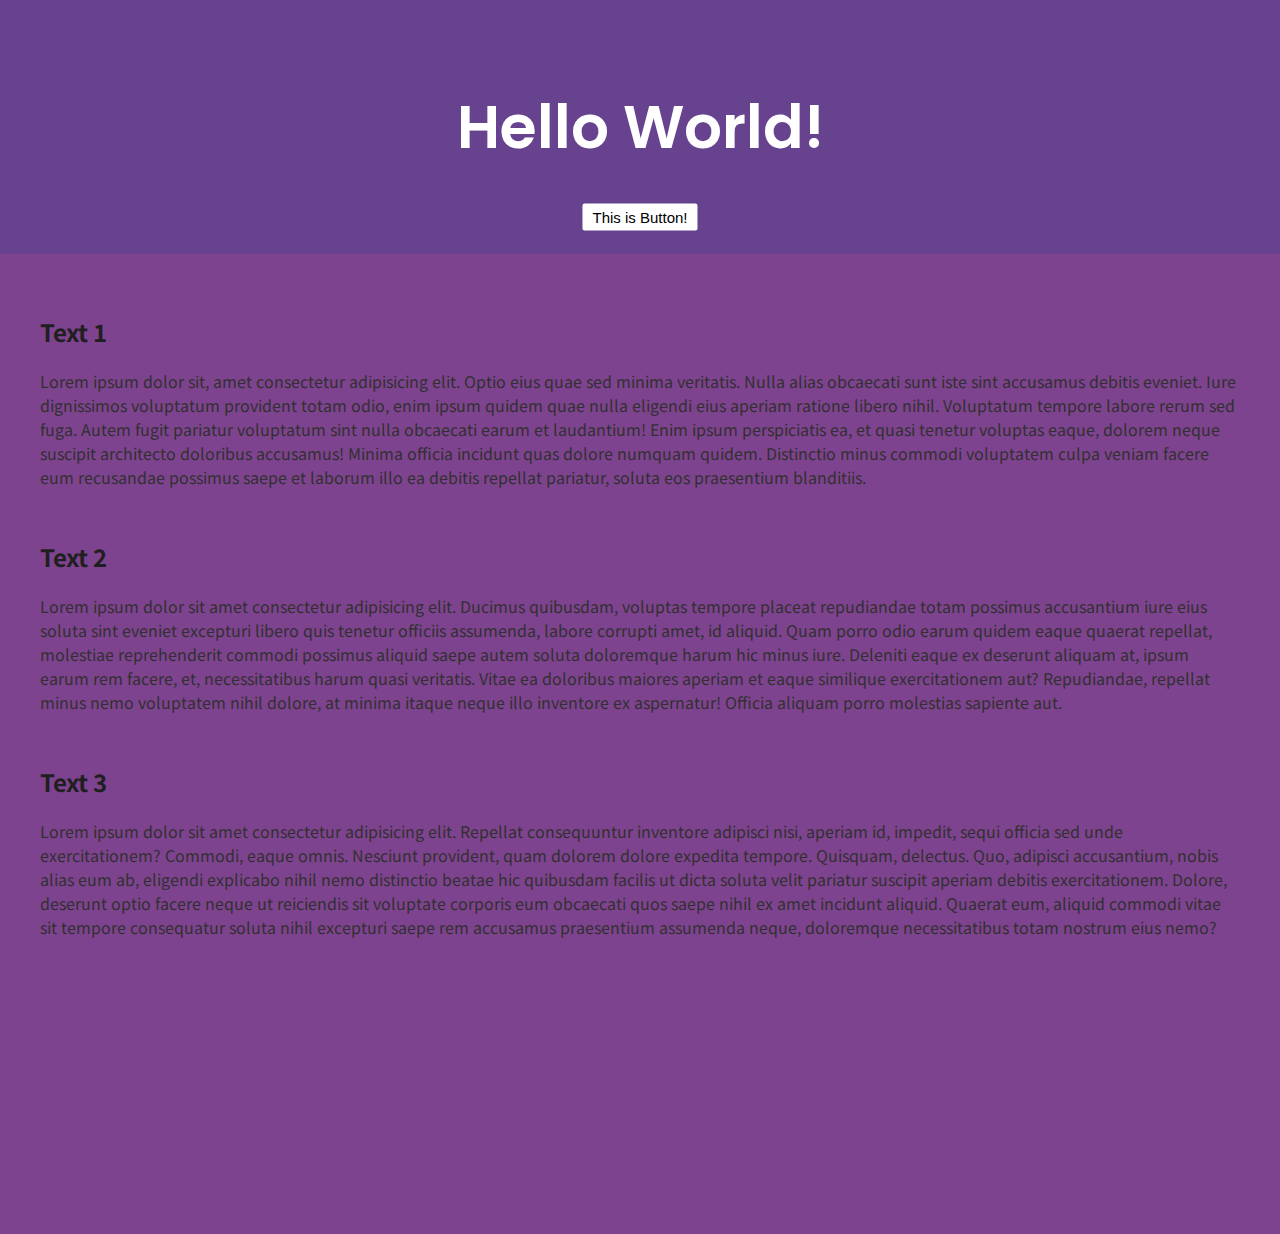
<file: example/index.html>
<!DOCTYPE html>
<html lang="en">
  <head>
    <meta charset="UTF-8" />
    <meta http-equiv="X-UA-Compatible" content="IE=edge" />
    <meta name="viewport" content="width=device-width, initial-scale=1.0" />
    <title>Document</title>
    <link rel="stylesheet" href="src/style.css" />
    <link
      href="https://fonts.googleapis.com/css2?family=Noto+Sans+KR:wght@300;400;500&family=Poppins:wght@400;500;600&display=swap"
      rel="stylesheet"
    />
  </head>
  <body>
    <header>
      <h1>Hello World!</h1>
      <button type="button">This is Button!</button>
    </header>
    <div class="text-container">
      <div class="text-box">
        <h2>Text 1 </h2>
        <p>Lorem ipsum dolor sit, amet consectetur adipisicing elit. Optio eius quae sed minima veritatis. Nulla alias obcaecati sunt iste sint accusamus debitis eveniet. Iure dignissimos voluptatum provident totam odio, enim ipsum quidem quae nulla eligendi eius aperiam ratione libero nihil. Voluptatum tempore labore rerum sed fuga. Autem fugit pariatur voluptatum sint nulla obcaecati earum et laudantium! Enim ipsum perspiciatis ea, et quasi tenetur voluptas eaque, dolorem neque suscipit architecto doloribus accusamus! Minima officia incidunt quas dolore numquam quidem. Distinctio minus commodi voluptatem culpa veniam facere eum recusandae possimus saepe et laborum illo ea debitis repellat pariatur, soluta eos praesentium blanditiis.</p>
      </div>
      <div class="text-box">
        <h2>Text 2 </h2>
        <p>Lorem ipsum dolor sit amet consectetur adipisicing elit. Ducimus quibusdam, voluptas tempore placeat repudiandae totam possimus accusantium iure eius soluta sint eveniet excepturi libero quis tenetur officiis assumenda, labore corrupti amet, id aliquid. Quam porro odio earum quidem eaque quaerat repellat, molestiae reprehenderit commodi possimus aliquid saepe autem soluta doloremque harum hic minus iure. Deleniti eaque ex deserunt aliquam at, ipsum earum rem facere, et, necessitatibus harum quasi veritatis. Vitae ea doloribus maiores aperiam et eaque similique exercitationem aut? Repudiandae, repellat minus nemo voluptatem nihil dolore, at minima itaque neque illo inventore ex aspernatur! Officia aliquam porro molestias sapiente aut.</p>
      </div>
      <div class="text-box">
        <h2>Text 3 </h2>
        <p>Lorem ipsum dolor sit amet consectetur adipisicing elit. Repellat consequuntur inventore adipisci nisi, aperiam id, impedit, sequi officia sed unde exercitationem? Commodi, eaque omnis. Nesciunt provident, quam dolorem dolore expedita tempore. Quisquam, delectus. Quo, adipisci accusantium, nobis alias eum ab, eligendi explicabo nihil nemo distinctio beatae hic quibusdam facilis ut dicta soluta velit pariatur suscipit aperiam debitis exercitationem. Dolore, deserunt optio facere neque ut reiciendis sit voluptate corporis eum obcaecati quos saepe nihil ex amet incidunt aliquid. Quaerat eum, aliquid commodi vitae sit tempore consequatur soluta nihil excepturi saepe rem accusamus praesentium assumenda neque, doloremque necessitatibus totam nostrum eius nemo?</p>
      </div>
    </div>
  </body>
</html>
</file>
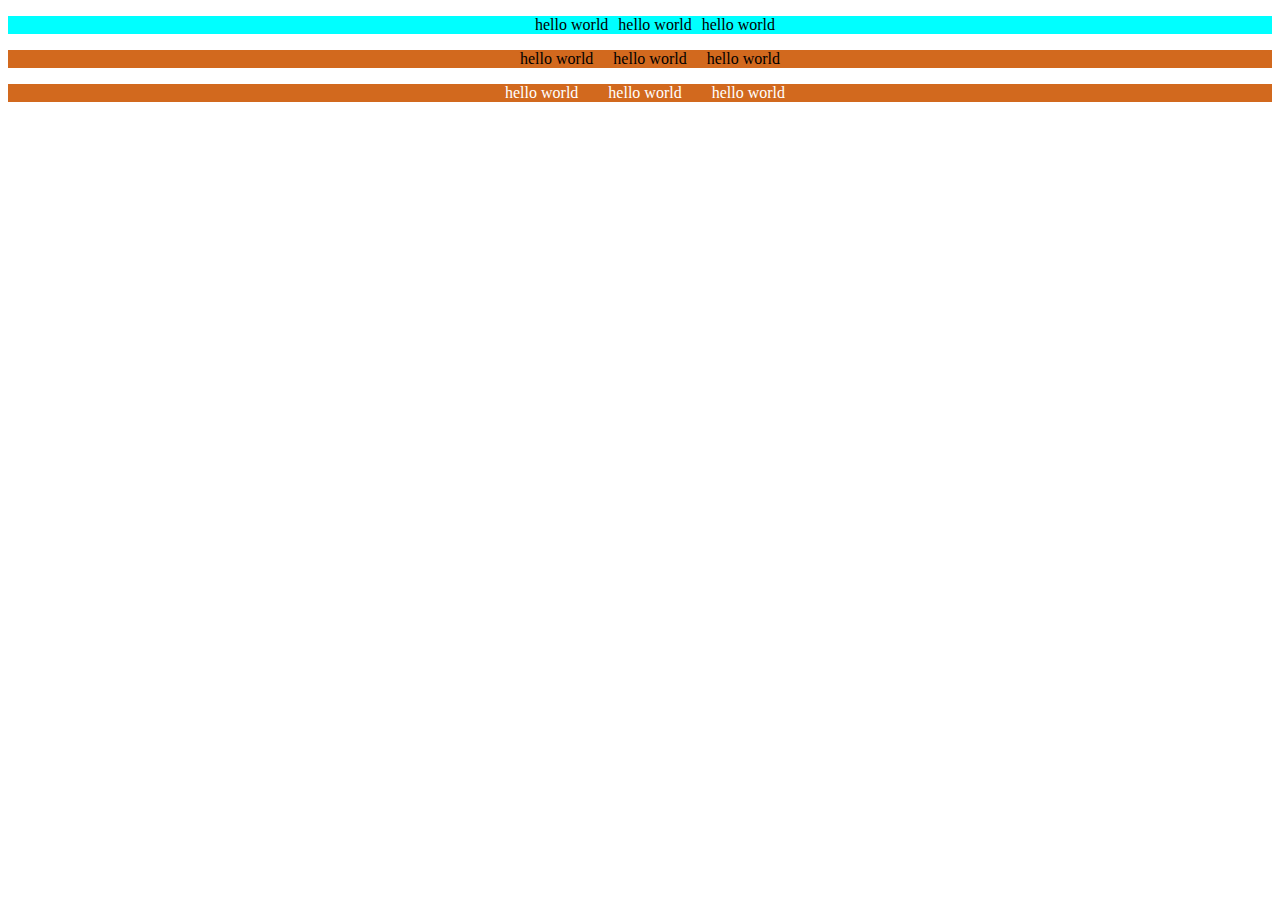
<file: 녹화code/003. Mixin/index.html>
<!DOCTYPE html>
<html>
<head>
    <link rel="stylesheet" href="style.css">
</head>
<body>
    <ul class="one">
        <li>hello world</li>
        <li>hello world</li>
        <li>hello world</li>
    </ul>
    <ul class="two">
        <li>hello world</li>
        <li>hello world</li>
        <li>hello world</li>
    </ul>
    <ul class="three">
        <li>hello world</li>
        <li>hello world</li>
        <li>hello world</li>
    </ul>
</body>
</html>
</file>
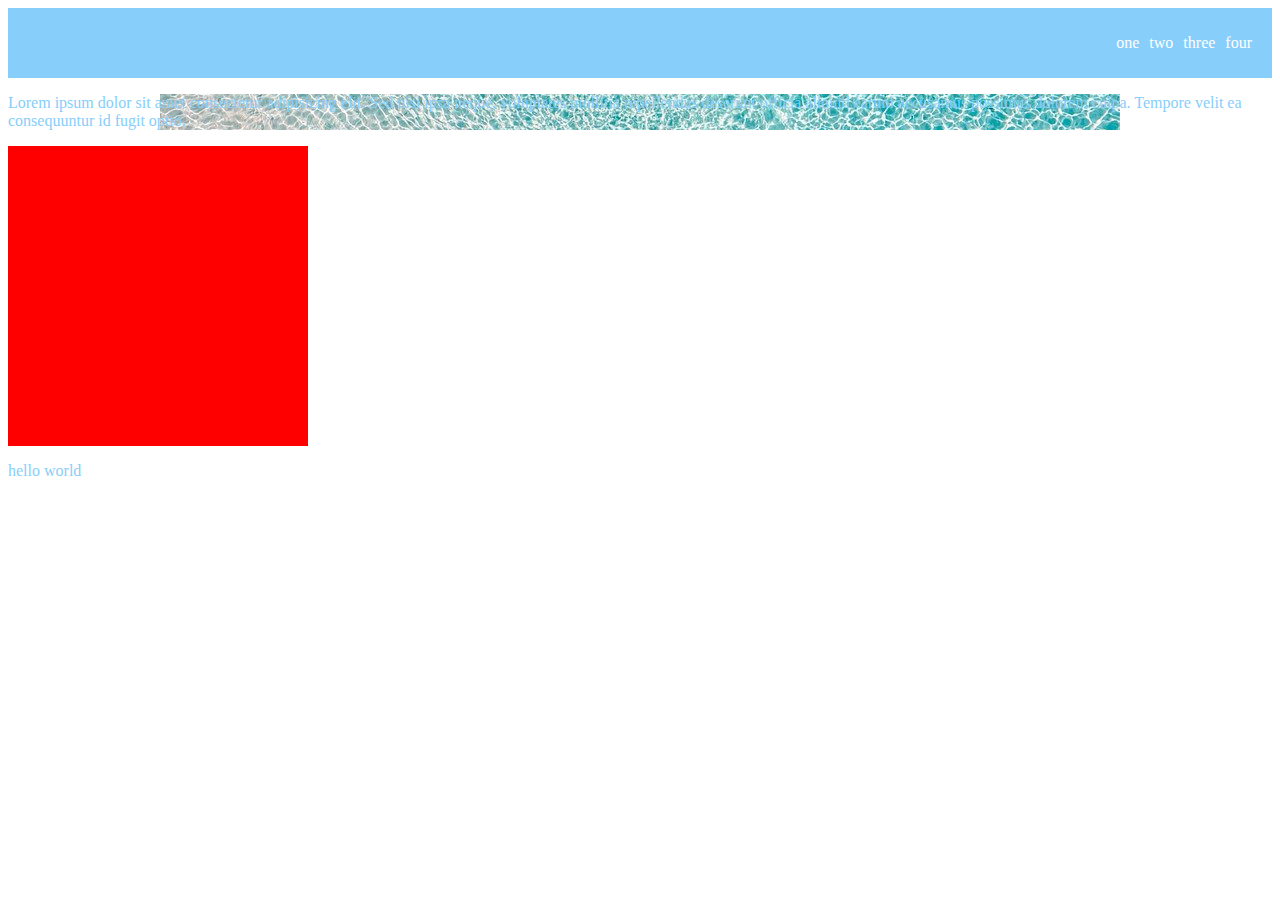
<file: 실습코드/001. 파일 분리와 Nesting/index.html>
<!DOCTYPE html>
<html lang="en">
<head>
    <title>Document</title>
    <link rel="stylesheet" href="style/style.css">
</head>
<body>
    <!-- ex-1 -->
    <nav>
        <ul>
            <li>one</li>
            <li>two</li>
            <li>three</li>
            <li>four</li>
        </ul>
    </nav>

    <p class="background-img">Lorem ipsum dolor sit amet consectetur adipisicing elit. Sed nisi ipsa neque, voluptates mollitia repellendus deserunt officia aliquid earum accusamus possimus dolorem culpa. Tempore velit ea consequuntur id fugit optio.</p>
    
    <!-- ex-3 -->
    <div class="box"></div>

    <!-- ex-4 -->
    <div class="one">
        <div class="two">
            <div class="three">
                <p>hello world</p>
            </div>
        </div>
    </div>
</body>
</html>
</file>
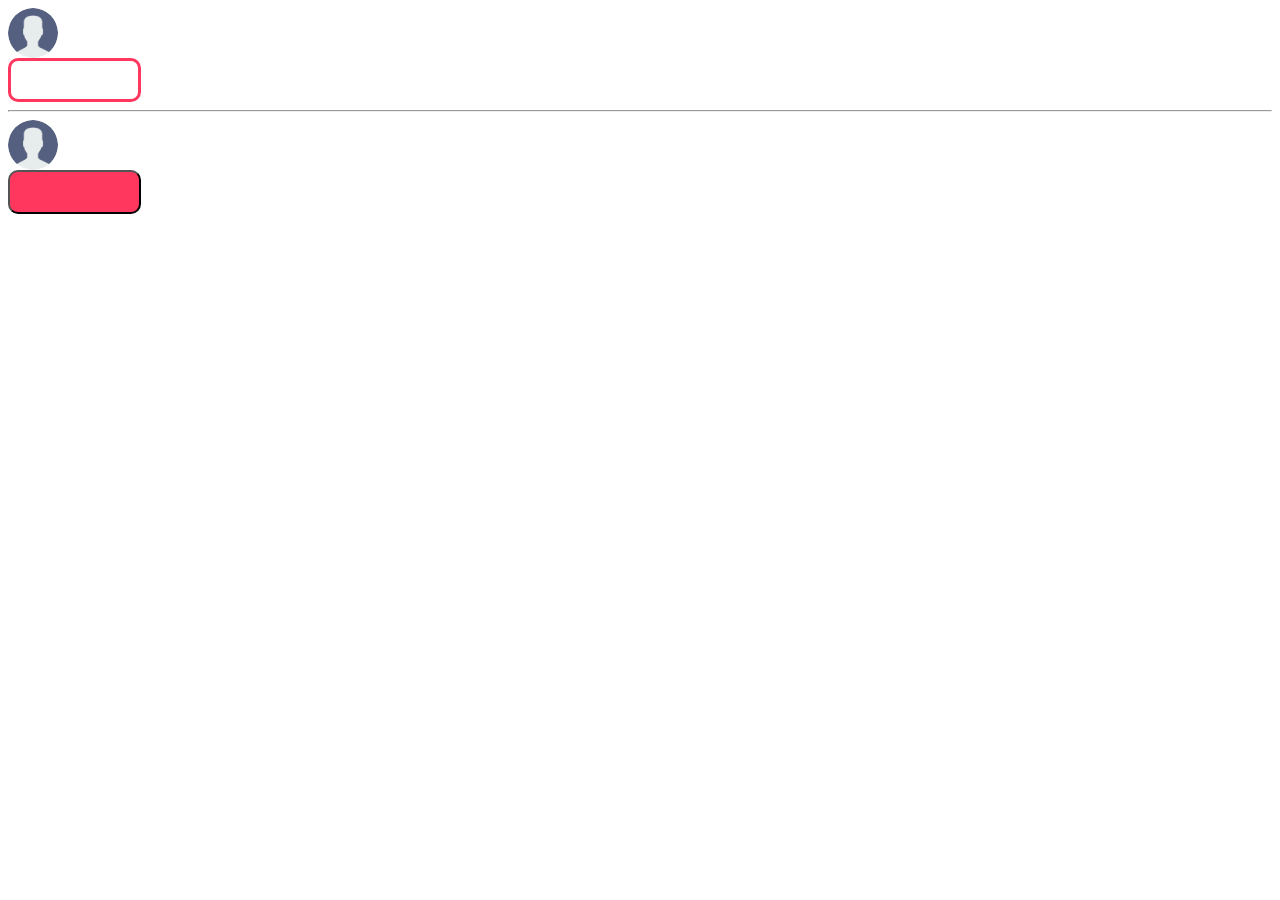
<file: 실습코드/004. Extend/index.html>
<!DOCTYPE html>
<html>
<head>
    <link rel="stylesheet" href="style.css">
</head>
<body>
    <div class="profile-user"></div>
    <button class="follow-button"></button>
    <hr>
    <div class="comment-user"></div>
    <button class="message-button"></button>
</body>
</html>
</file>
<file: example/src/style.css>
body {
  box-sizing: border-box;
  height: 100vh;
  margin: 0;
  border: 0; }

header {
  background-color: #67438f;
  font-family: "Poppins", sans-serif;
  height: 254px; }
  header h1 {
    position: relative;
    top: 50%;
    transform: translateY(-50%);
    text-align: center;
    font-size: 60px;
    font-family: "Poppins", sans-serif;
    color: #fff;
    font-weight: 600;
    margin: 0; }
  header button {
    position: relative;
    top: 50%;
    left: 50%;
    transform: translate(-50%, -50%);
    background-color: #fff;
    border: none;
    border-radius: 2px;
    padding: 5px 10px;
    font-size: 15px; }
    header button:active {
      background: rgba(0, 0, 0, 0.1); }

.text-container {
  padding: 40px;
  background-color: #7e438f;
  height: 100%; }

.text-box {
  margin-bottom: 50px; }
  .text-box h2 {
    color: #1f1f1f;
    font-size: "Noto Sans KR", sans-serif;
    font-family: "Noto Sans KR", sans-serif; }
  .text-box p {
    color: #313030;
    font-size: "Noto Sans KR", sans-serif;
    font-family: "Noto Sans KR", sans-serif;
    margin: 0; }
</file>
<file: 녹화code/003. Mixin/style.css>
.one {
  display: -webkit-box;
  display: -ms-flexbox;
  display: flex;
  -webkit-box-pack: center;
      -ms-flex-pack: center;
          justify-content: center;
  -webkit-box-align: center;
      -ms-flex-align: center;
          align-items: center;
  list-style: none;
  background-color: aqua;
}

.one li {
  margin-right: 10px;
}

.two {
  display: -webkit-box;
  display: -ms-flexbox;
  display: flex;
  -webkit-box-pack: center;
      -ms-flex-pack: center;
          justify-content: center;
  -webkit-box-align: center;
      -ms-flex-align: center;
          align-items: center;
  list-style: none;
  background-color: chocolate;
}

.two li {
  margin-right: 20px;
}

.three {
  display: -webkit-box;
  display: -ms-flexbox;
  display: flex;
  -webkit-box-pack: center;
      -ms-flex-pack: center;
          justify-content: center;
  -webkit-box-align: center;
      -ms-flex-align: center;
          align-items: center;
  list-style: none;
  color: white;
  background-color: chocolate;
}

.three li {
  margin-right: 30px;
}
/*# sourceMappingURL=style.css.map */
</file>
<file: 실습코드/001. 파일 분리와 Nesting/style/style.css>
@charset "UTF-8";
/* 
여러줄 주석이며
이 주석은 css로 변환될 때 보입니다.
*/
nav {
  background: lightskyblue;
  padding: 10px;
  height: 50px;
}

nav ul {
  display: -webkit-box;
  display: -ms-flexbox;
  display: flex;
  -webkit-box-pack: end;
      -ms-flex-pack: end;
          justify-content: flex-end;
  list-style: none;
}

nav ul li {
  color: white;
  margin-right: 10px;
}

.background-img {
  width: 100%;
  height: auto;
  background-image: url("./sample.jpg");
  background-position: center center;
  background-repeat: no-repeat;
}

.box {
  width: 300px;
  height: 300px;
  background-color: red;
  -webkit-transition: all 1s;
  transition: all 1s;
}

.box:hover {
  background-color: blue;
}

.one {
  color: red;
}

.one .two {
  color: green;
}

.one .two .three {
  color: blue;
}

p {
  color: lightskyblue;
}
/*# sourceMappingURL=style.css.map */
</file>
<file: 실습코드/004. Extend/style.css>
.profile-user, .comment-user {
  background-image: url("./user.png");
  background-size: cover;
  background-position: 50% 50%;
  border-radius: 50%;
  width: 50px;
  height: 50px;
}

.follow-button, .message-button {
  width: 133px;
  height: 44px;
  display: -webkit-box;
  display: -ms-flexbox;
  display: flex;
  -webkit-box-pack: center;
      -ms-flex-pack: center;
          justify-content: center;
  -webkit-box-align: center;
      -ms-flex-align: center;
          align-items: center;
  font-size: 14px;
  border-radius: 10px;
}

.follow-button {
  background-color: #ffffff;
  color: #ff375f;
  border: 3px solid #ff375f;
}

.message-button {
  background-color: #ff375f;
  color: white;
}
/*# sourceMappingURL=style.css.map */
</file>
